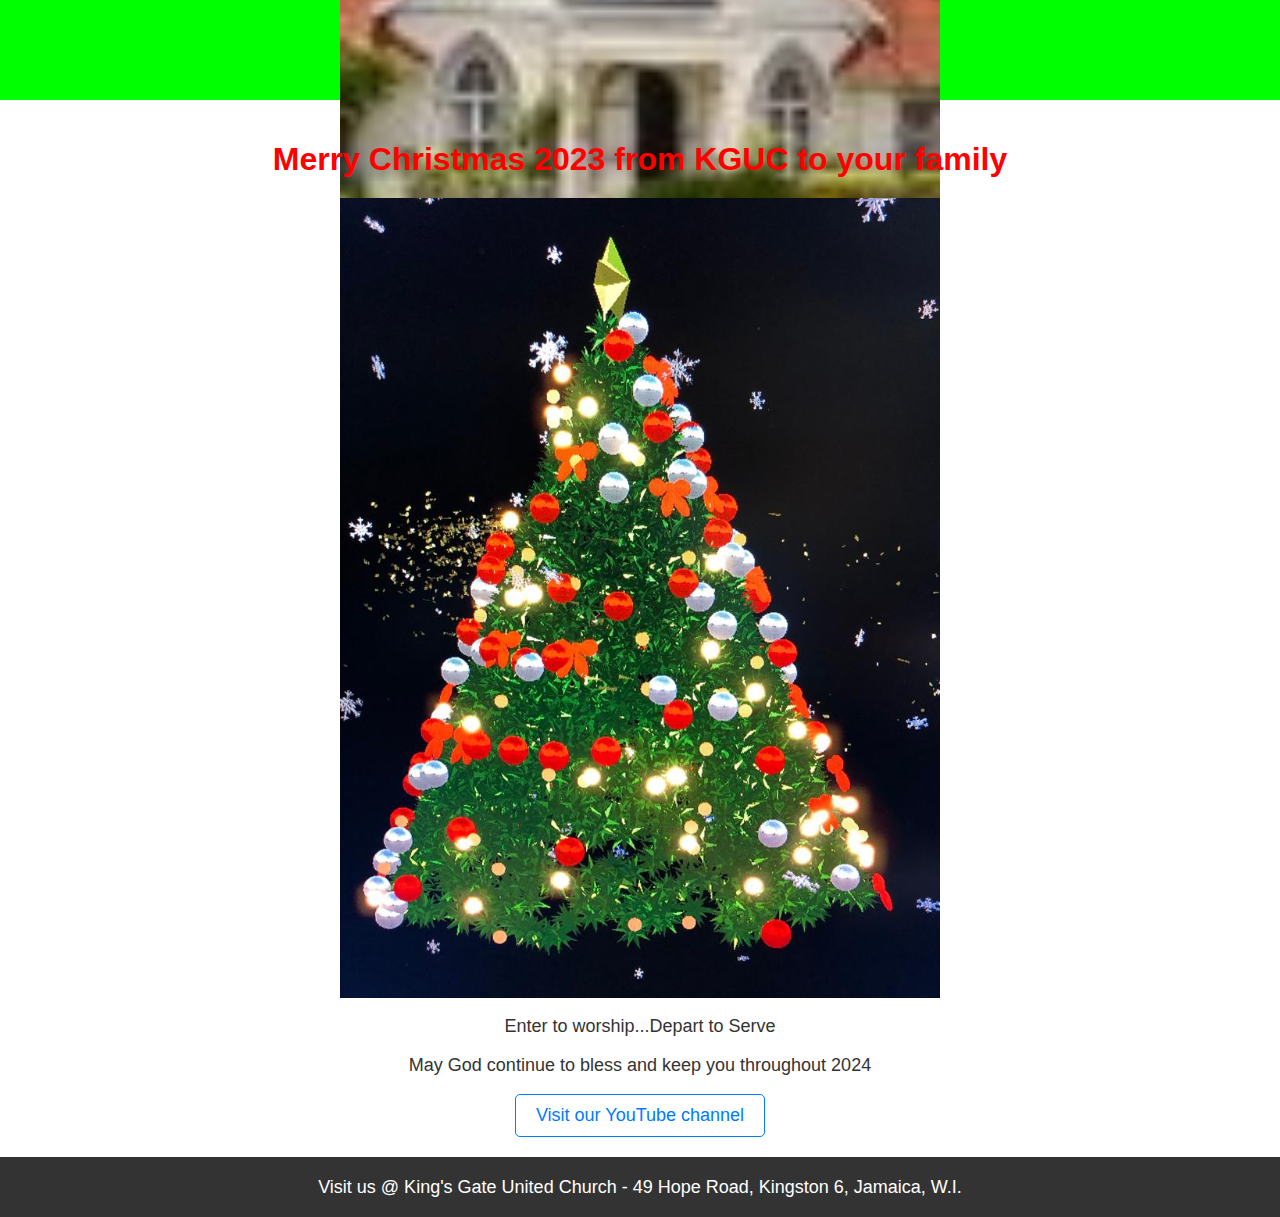
<file: index.html>
<!DOCTYPE html>
<html lang="en">

<head>
    <meta charset="UTF-8">
    <meta name="viewport" content="width=device-width, initial-scale=1.0">
    <title>Christmas 2023</title>
    <link rel="stylesheet" href="style.css">
</head>

<body>
    <header>
        <!-- Added alt text for accessibility -->
        <img src="kguc-logo.jpeg" alt="Kingsgate United Church logo">
    </header>

    <main>
        <!-- Semantic and accessible heading -->
        <h1>Merry Christmas 2023 from KGUC to your family</h1>
        <!-- Added alt text for accessibility -->
        <img src="christmas-tree-pic-21dec2023.jpeg" alt="Christmas tree on 21 December 2023">
        <p>Enter to worship...Depart to Serve</p>
        <p>May God continue to bless and keep you throughout 2024</p>
        <!-- Improved link accessibility -->
        <a href="https://www.youtube.com/@kingsgateunitedchurch" target="_blank" rel="noopener noreferrer">Visit our YouTube channel</a>
    </main>

    <footer>
        <p>
            <!--&copy; Quality Solutions Limited 2023-->
            Visit us @ King's Gate United Church - 49 Hope Road, Kingston 6, Jamaica, W.I.

        </p>
    </footer>
</body>

</html>
</file>
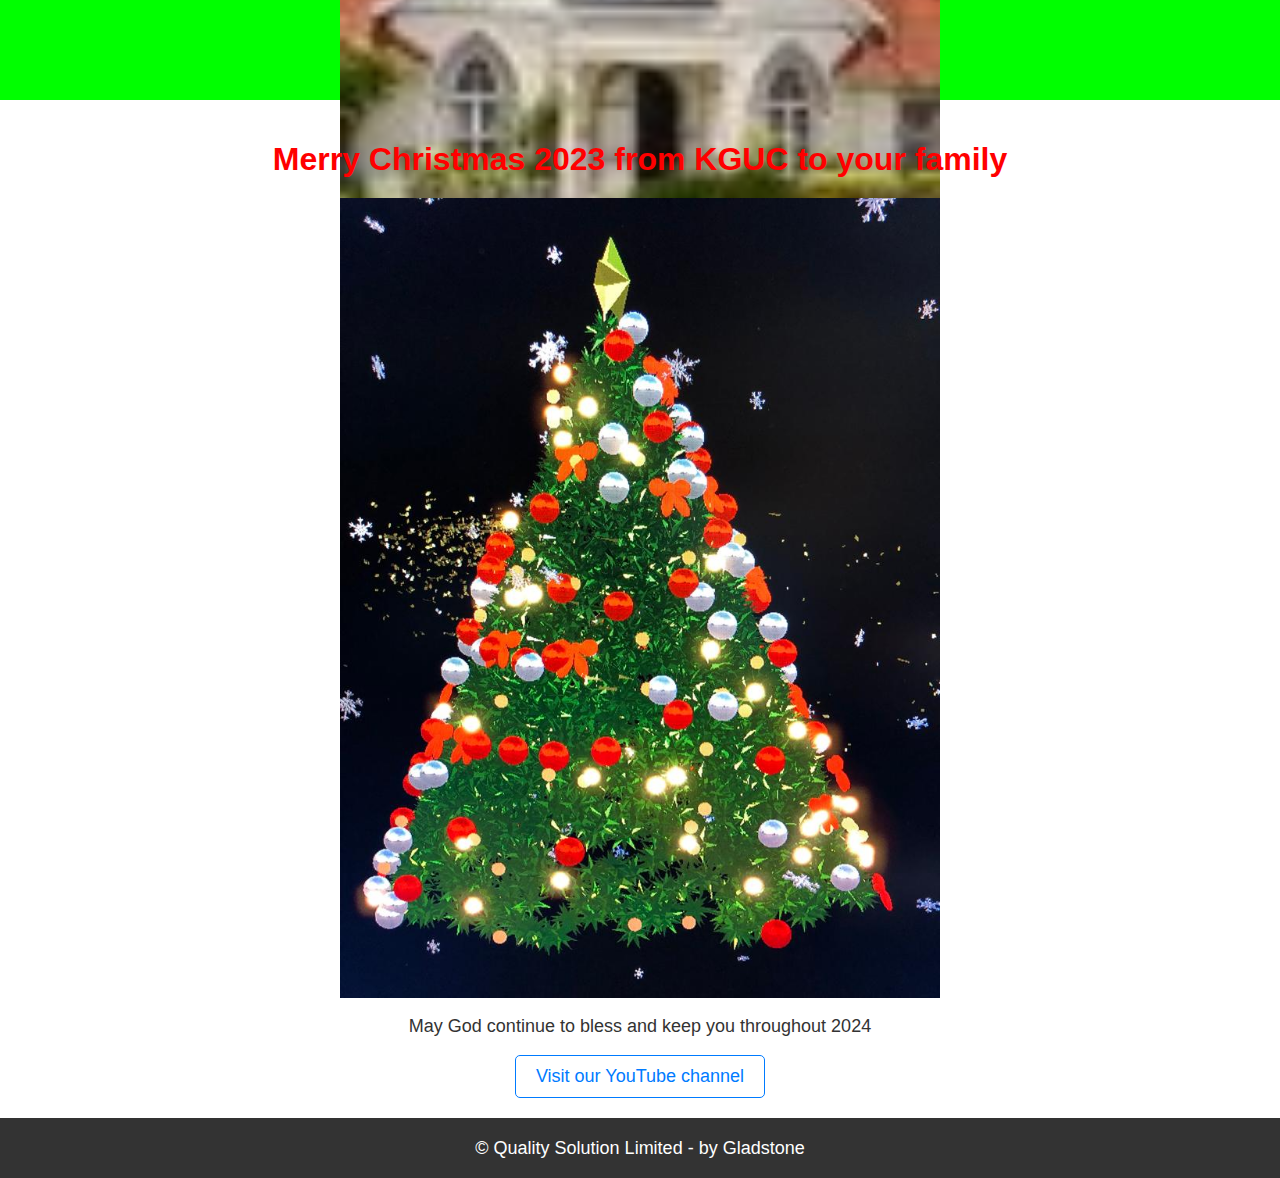
<file: backup-index.html>
<!DOCTYPE html>
<html lang="en">

<head>
    <meta charset="UTF-8">
    <meta name="viewport" content="width=device-width, initial-scale=1.0">
    <title>Christmas 2023</title>
    <link rel="stylesheet" href="style.css">
</head>

<body>
    <header>
        <!-- Added alt text for accessibility -->
        <img src="kguc-logo.jpeg" alt="Kingsgate United Church logo">
    </header>

    <main>
        <!-- Semantic and accessible heading -->
        <h1>Merry Christmas 2023 from KGUC to your family</h1>
        <!-- Added alt text for accessibility -->
        <img src="christmas-tree-pic-21dec2023.jpeg" alt="Christmas tree on 21 December 2023">
        <p>May God continue to bless and keep you throughout 2024</p>
        <!-- Improved link accessibility -->
        <a href="https://www.youtube.com/@kingsgateunitedchurch" target="_blank" rel="noopener noreferrer">Visit our YouTube channel</a>
    </main>

    <footer>
        <p>
            &copy; Quality Solution Limited - by Gladstone
        </p>
    </footer>
</body>

</html>
</file>
<file: style.css>
body {
    margin: 0;
    font-family: 'Helvetica', sans-serif;
    /* Corrected font family name */
    color: #333;
    /* Improved text contrast */
    background: #f4f4f4;
    /* Light background for better readability */
}

header {
    height: 100px;
    background: lime;
    display: flex;
    /* Center logo */
    justify-content: center;
    align-items: center;
}

img {
    height: auto;
    width: 90%;
    /* Responsive image width */
    max-width: 600px;
    /* Max width for larger screens */
    display: block;
    /* Remove default inline behavior */
    margin: 10px auto;
    /* Center images */
}

main {
    background: white;
    padding: 20px;
    text-align: center;
    /* Center text for all elements in main */
}

p,
a {
    font-weight: 200;
    font-size: 18px;
    /* Slightly smaller font for paragraphs and links */
}

h1 {
    font-weight: 600;
    margin-bottom: 20px;
    color: red;
    /* Space below the heading */
}

a {
    text-decoration: none;
    color: #007bff;
    /* More visible link color */
    padding: 10px 20px;
    /* Padding for clickable area */
    border: 1px solid #007bff;
    /* Border for attractiveness */
    border-radius: 5px;
    /* Rounded corners */
    display: inline-block;
    /* Block behavior for padding and border */
    transition: background-color 0.3s, color 0.3s;
    /* Smooth transition for hover */
}

a:hover {
    background-color: #007bff;
    color: white;
}

footer {
    height: 60px;
    background: #333;
    color: white;
    display: flex;
    /* Center content */
    justify-content: center;
    align-items: center;
    font-size: 4px;
}
</file>
